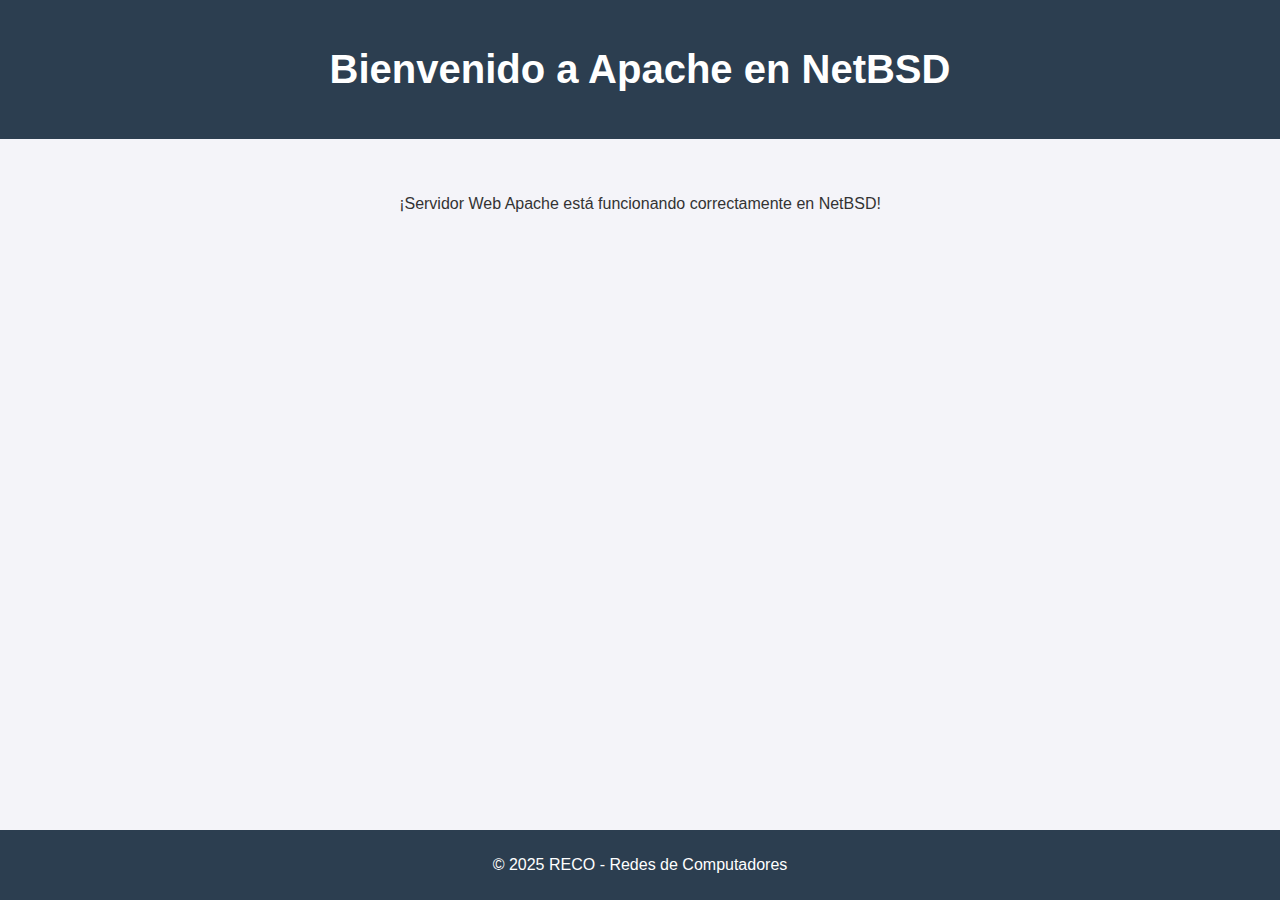
<file: LAB 6/Web NetBSD/index.html>
<!DOCTYPE html>
<html lang="es">
<head >
    <meta charset="UTF-8">
    <meta name="viewport" content="width=device-width, initial-scale=1.0">
    <title>Página de prueba Apache</title>
    <link rel="stylesheet" href="style.css">
</head>
<body>
    <header class="apache-header">
        <h1>Bienvenido a Apache en NetBSD</h1>
    </header>
    <main>
        <p>¡Servidor Web Apache está funcionando correctamente en NetBSD!</p>
    </main>
    <footer class="apache-footer">
        <p>© 2025 RECO - Redes de Computadores </p>
    </footer>
</body>
</html>
</file>
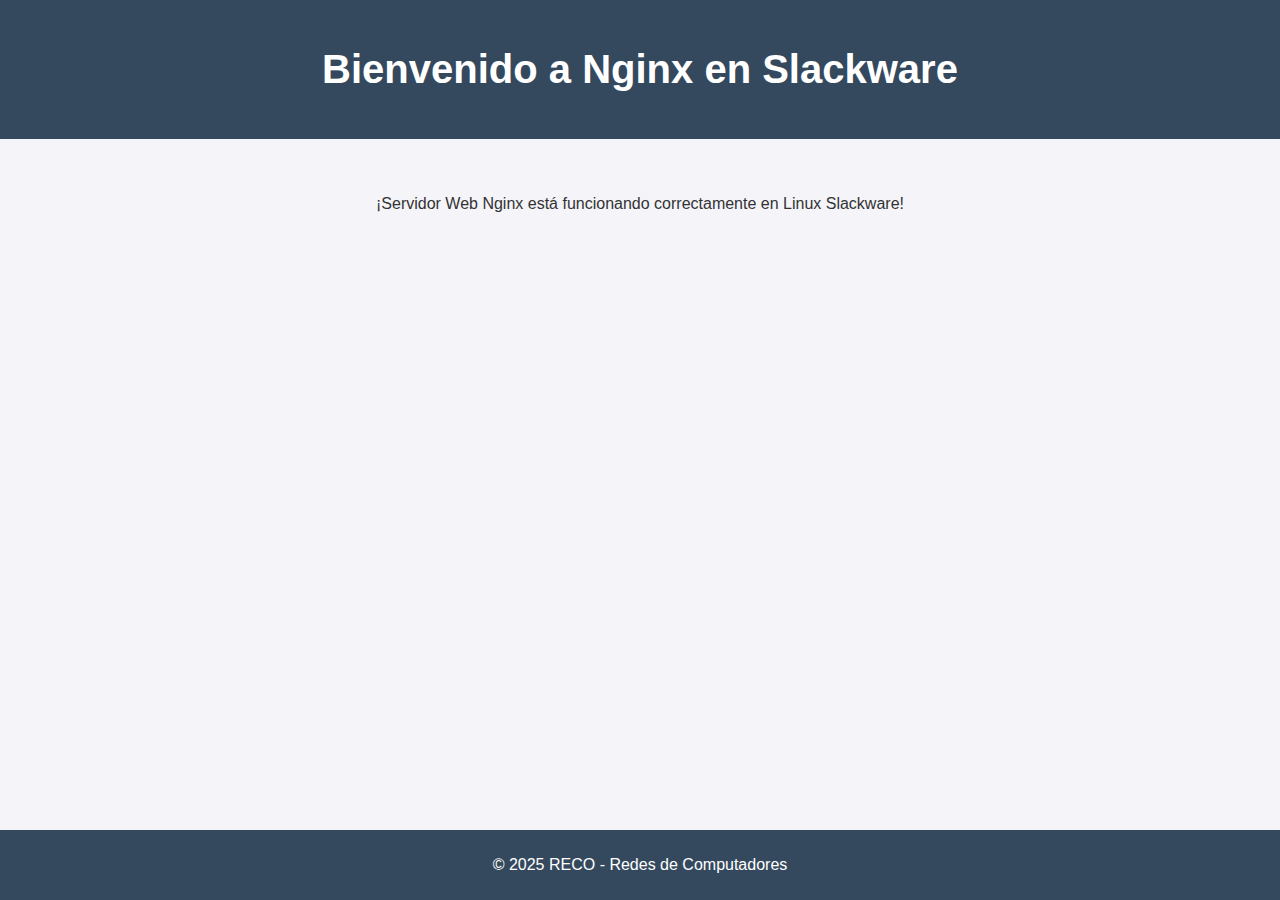
<file: LAB 6/Web Slackware/index.html>
<!DOCTYPE html>
<html lang="es">
<head>
    <meta charset="UTF-8">
    <meta name="viewport" content="width=device-width, initial-scale=1.0">
    <title>Página de prueba Nginx</title>
    <link rel="stylesheet" href="style.css">
</head>
<body>
  
    <header class="nginx-header">
        <h1>Bienvenido a Nginx en Slackware</h1>
    </header>

    <main>
        <p>¡Servidor Web Nginx está funcionando correctamente en Linux Slackware!</p>
    </main>

    <footer class="nginx-footer">
        <p>© 2025 RECO - Redes de Computadores </p>
    </footer>
    
</body>
</html>
</file>
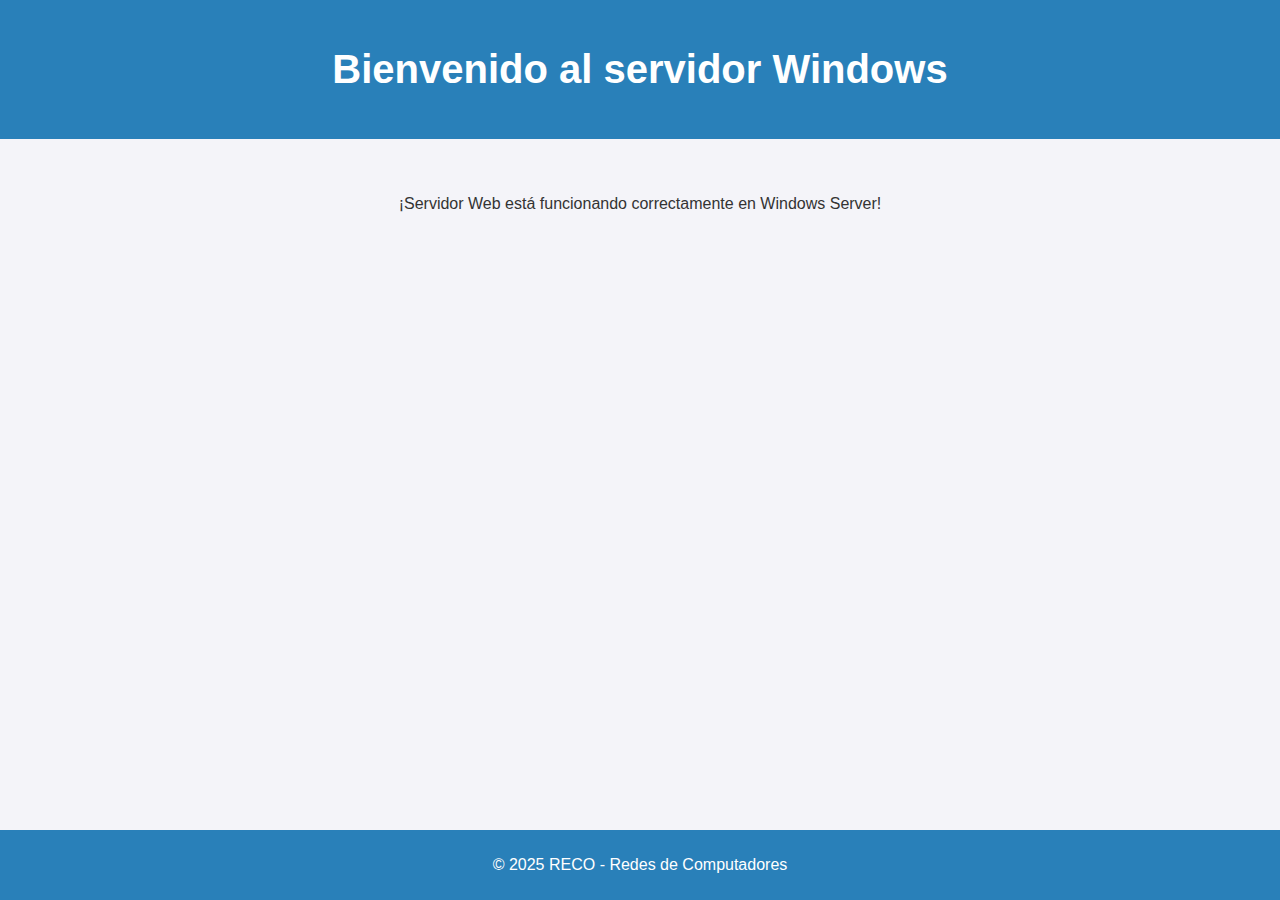
<file: LAB 6/Web Windows/index.html>
<!DOCTYPE html>
<html lang="es">
<head>
    <meta charset="UTF-8">
    <meta name="viewport" content="width=device-width, initial-scale=1.0">
    <title>Página de prueba Windows Server</title>
    <link rel="stylesheet" href="style.css">
</head>
<body>
    <header class="windows-header">
        <h1>Bienvenido al servidor Windows</h1>
    </header>
    <main>
        <p>¡Servidor Web está funcionando correctamente en Windows Server!</p>
    </main>
    <footer class="windows-footer">
        <p>© 2025 RECO - Redes de Computadores </p>
    </footer>
</body>
</html>
</file>
<file: LAB 6/Web NetBSD/style.css>
/* Estilos comunes para todos */
body {
    font-family: Arial, sans-serif;
    background-color: #f4f4f9;
    color: #333;
    margin: 0;
    padding: 0;
}

header {
    text-align: center;
    padding: 20px 0;
}

h1 {
    font-size: 2.5em;
}

/* Añadir color blanco al texto del encabezado */
.apache-header h1 {
    color: white;
}


main {
    padding: 40px;
    text-align: center;
}

footer {
    color: #fff;
    text-align: center;
    padding: 10px 0;
    position: fixed;
    width: 100%;
    bottom: 0;
}

/* Estilo específico para Apache (NetBSD) */
.apache-header {
    background-color: #2c3e50;
}

.apache-footer {
    background-color: #2c3e50;
}
</file>
<file: LAB 6/Web Slackware/style.css>
/* Estilos comunes para todos */
body {
    font-family: Arial, sans-serif;
    background-color: #f4f4f9;
    color: #333;
    margin: 0;
    padding: 0;
}

header {
    text-align: center;
    padding: 20px 0;
}

h1 {
    font-size: 2.5em;
}

/* Añadir color blanco al texto del encabezado */
.nginx-header h1 {
    color: white;
}



main {
    padding: 40px;
    text-align: center;
}

footer {
    color: #fff;
    text-align: center;
    padding: 10px 0;
    position: fixed;
    width: 100%;
    bottom: 0;
}



/* Estilo específico para Nginx (Slackware) */
.nginx-header {
    background-color: #34495e;
}

.nginx-footer {
    background-color: #34495e;
}
</file>
<file: LAB 6/Web Windows/style.css>
/* Estilos comunes para todos */
body {
    font-family: Arial, sans-serif;
    background-color: #f4f4f9;
    color: #333;
    margin: 0;
    padding: 0;
}

header {
    text-align: center;
    padding: 20px 0;
}

h1 {
    font-size: 2.5em;
}


/* Añadir color blanco al texto del encabezado */
.windows-header h1 {
    color: white;
}


main {
    padding: 40px;
    text-align: center;
}

footer {
    color: #fff;
    text-align: center;
    padding: 10px 0;
    position: fixed;
    width: 100%;
    bottom: 0;
}



/* Estilo específico para Windows Server */
.windows-header {
    background-color: #2980b9;
}

.windows-footer {
    background-color: #2980b9;
}
</file>
